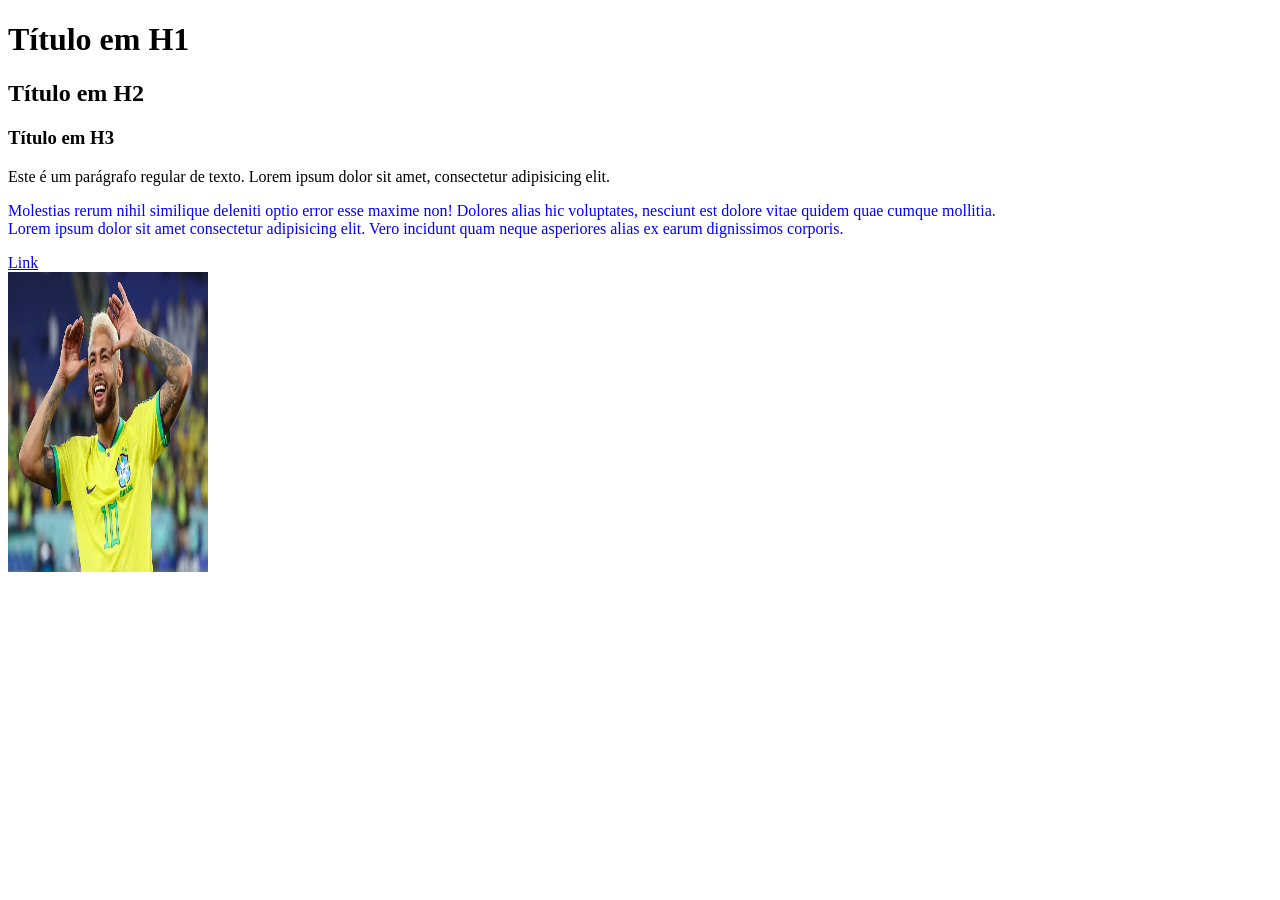
<file: modulo-1/DSW/s1a2/index.html>
<!DOCTYPE html>
<html lang="pt-BR">
<head> <!-- informações adicionais --> 
    <meta charset="UTF-8">  <!-- símbolos especiais --> 
    <meta name="viewport" content="width=device-width, initial-scale=1.0">
    <title>CTII - Página Web</title> <!-- título da página na aba do navegador -->
</head>
<body> <!-- conteúdo a ser exibido pelo navegador --> 

    <h1>
        Título em H1
    </h1>
    <h2>
        Título em H2
    </h2>
    <h3>
        Título em H3
    </h3>
    <!-- vai até h6 -->

    <p title="Primeiro 'parágrafo' "> <!-- tooltip -->
        Este é um parágrafo regular de texto. Lorem ipsum dolor sit amet, 
        consectetur adipisicing elit. 
        <p style="color: blue;">
        Molestias rerum nihil similique deleniti optio error esse maxime non! 
        Dolores alias hic voluptates, nesciunt est dolore vitae quidem quae cumque mollitia.
        <br>
        Lorem ipsum dolor sit amet consectetur adipisicing elit. 
        Vero incidunt quam neque asperiores alias ex earum dignissimos corporis.
        </p>
         
    </p>

    <a href="https://translate.google.com.br/?sl=auto&tl=pt&op=translate">Link</a>
    <br>
    <img src="../image/neymar.jpg" alt="foto do ney" title="foto do menino ney" width="200" height="300">

    
</body>
</html>
</file>
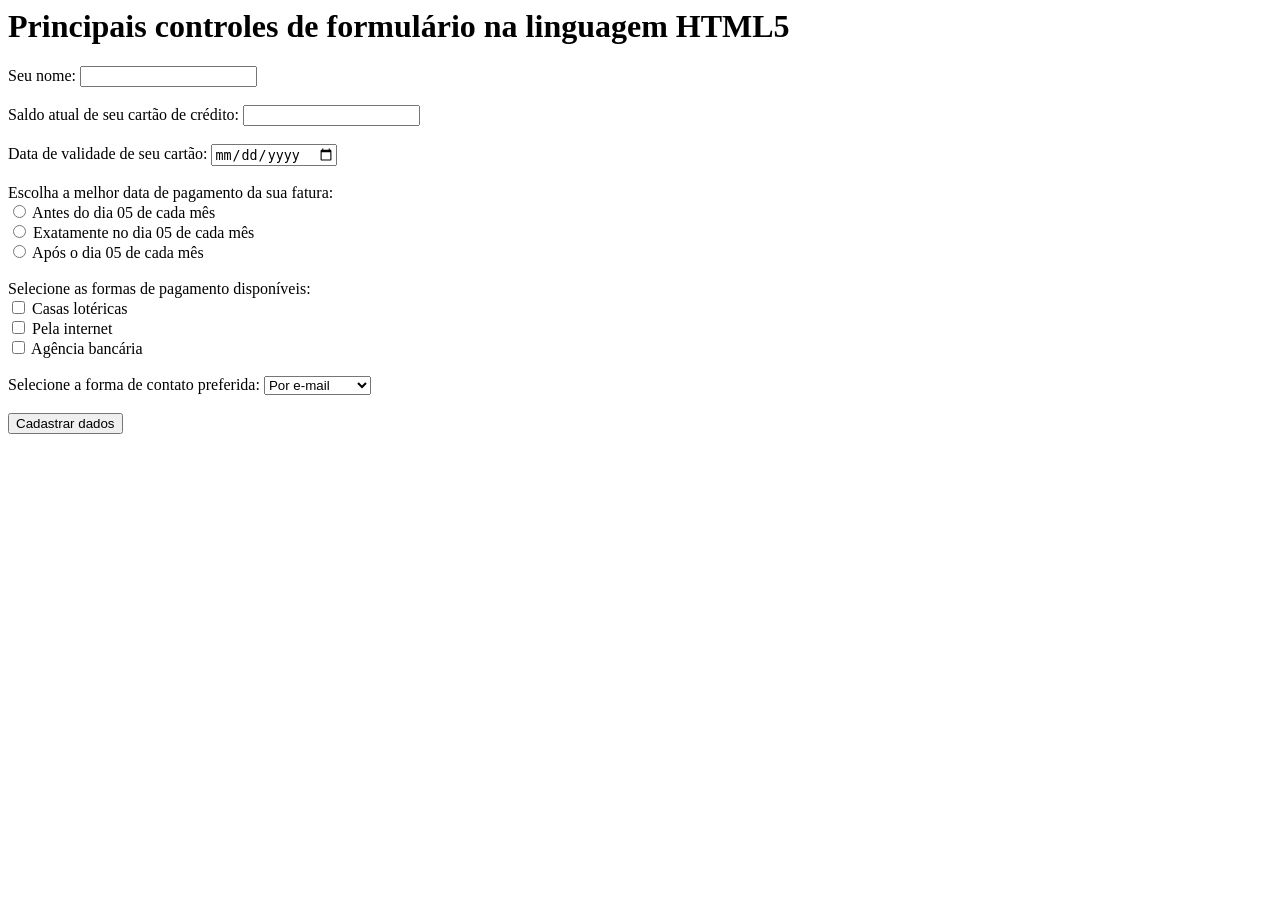
<file: modulo-1/DSW/formularios/forms.html>
<html lang="en">

<head>
    <meta charset="UTF-8">
    <meta name="viewport" content="width=device-width, initial-scale=1.0">
    <title>CII - Formulários</title>
</head>

<body>
    <h1> Principais controles de formulário na linguagem HTML5
    </h1>
    <form method="post">
        <label> Seu nome: </label>
        <input type="text"> <br> <br>

        <label> Saldo atual de seu cartão de crédito: </label>
        <input type="number" step="0.01"> <br> <br>

        <label> Data de validade de seu cartão: </label>
        <input type="date"> <br> <br>

        <label> Escolha a melhor data de pagamento da sua fatura:
        </label> <br>
        <input type="radio" value="0"> Antes do dia 05 de cada mês
        <br>
        <input type="radio" value="1"> Exatamente no dia 05 de cada
        mês <br>
        <input type="radio" value="2"> Após o dia 05 de cada mês <br>
        <br>

        <label> Selecione as formas de pagamento disponíveis: </label>
        <br>
        <input type="checkbox" value="0"> Casas lotéricas <br>
        <input type="checkbox" value="1"> Pela internet <br>
        <input type="checkbox" value="2"> Agência bancária <br> <br>
        <label> Selecione a forma de contato preferida: </label>

        <select>
            <option> Por e-mail </option>
            <option> Por SMS </option>
            <option> Por Whatsapp </option>
        </select> <br> <br>

        <button> Cadastrar dados </button>
    </form>
</body>

</html>
</file>
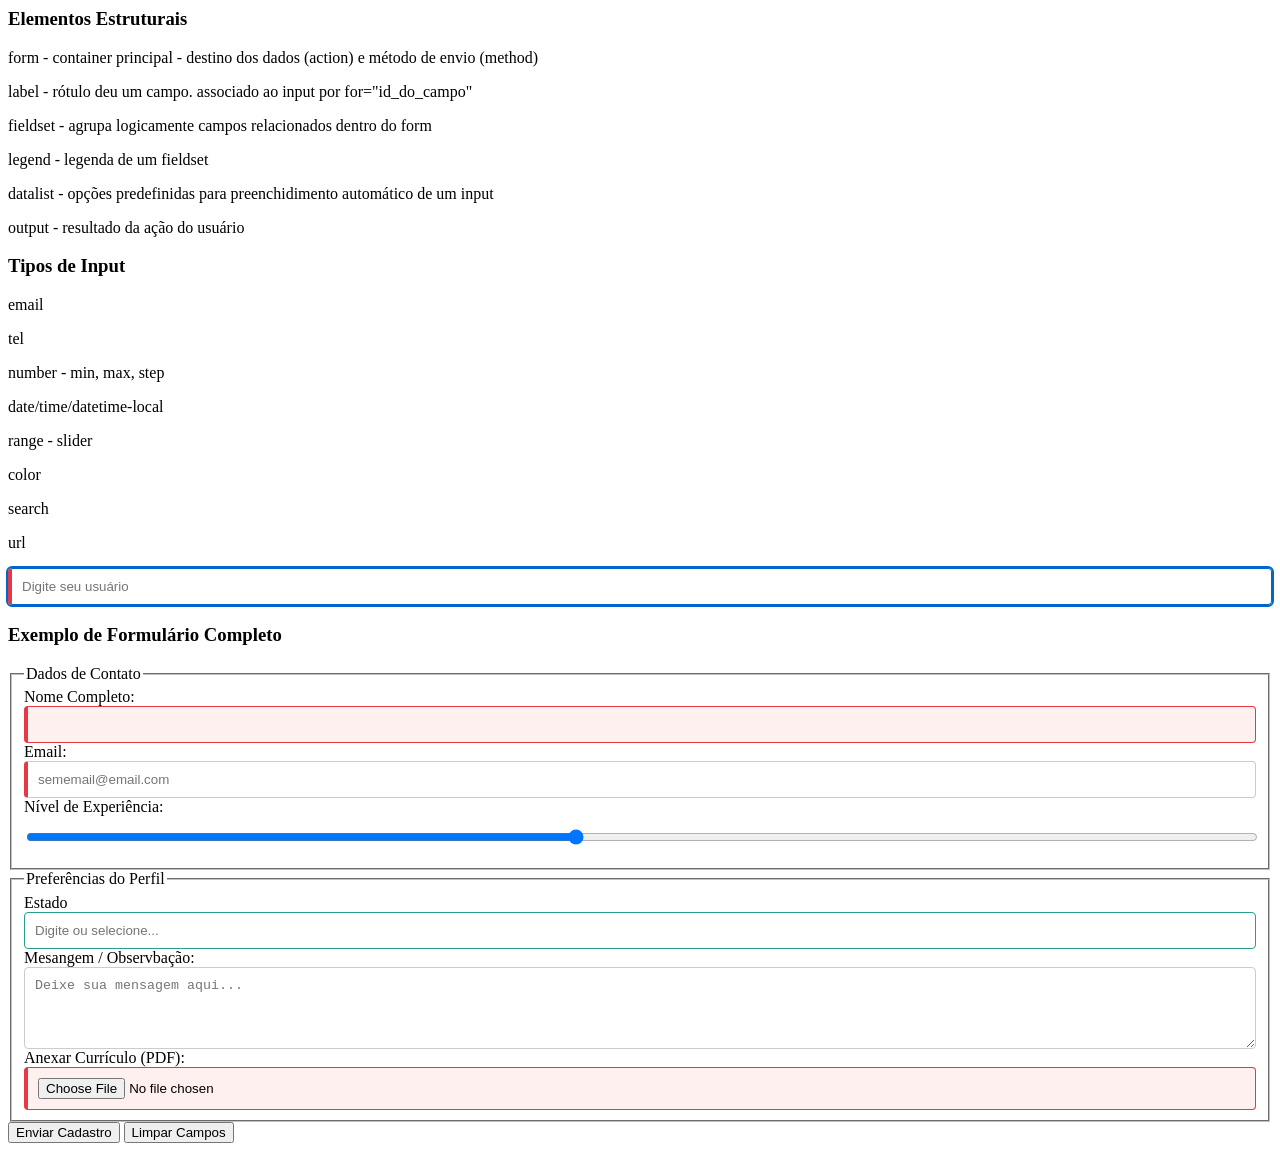
<file: modulo-1/DSW/formularios/formularios.html>
<html lang="en">

<head>
    <meta charset="UTF-8">
    <meta name="viewport" content="width=device-width, initial-scale=1.0">
    <title>CII - Formulários </title>
    <link rel="stylesheet" href="style.css">
</head>

<body>
    <h3>Elementos Estruturais</h3>
    <p>form - container principal - destino dos dados (action) e método de envio (method)</p>
    <p>label - rótulo deu um campo. associado ao input por for="id_do_campo"</p>
    <p>fieldset - agrupa logicamente campos relacionados dentro do form</p>
    <p>legend - legenda de um fieldset</p>
    <p>datalist - opções predefinidas para preenchidimento automático de um input</p>
    <p>output - resultado da ação do usuário</p>

    <h3>Tipos de Input</h3>
    <p>email</p>
    <p>tel</p>
    <p>number - min, max, step</p>
    <p>date/time/datetime-local</p>
    <p>range - slider</p>
    <p>color</p>
    <p>search</p>
    <p>url</p>

    <!-- Atributos fundamentais em ação -->
    <input type="text" name="usuario" id="usuario" placeholder="Digite seu usuário" required autofocus
        autocomplete="username" minlength="3" maxlength="20">

    <h3>Exemplo de Formulário Completo</h3>

    <form action="/enviar-dados" method="POST" enctype="multipart/form-data">

        <fieldset>

            <legend>Dados de Contato</legend>

            <div class="form-group">
                <label for="nome">Nome Completo:</label>
                <input type="text" id="nome" name="nome" required minlength="2">
            </div>

            <div class="form-group">
                <label for="email">Email:</label>
                <input type="email" name="email" id="emai" required placeholder="sememail@email.com">
            </div>

            <div class="form-group">
                <label for="nivel">Nível de Experiência:</label>
                <input type="range" id="nivel" name="nivel" min="1" max="10" value="5">
            </div>

        </fieldset>

        <fieldset>

            <legend>Preferências do Perfil</legend>

            <div class="form-group">
                <label for="estado">Estado</label>
                <input type="text" id="estado" name="estado" list="lista-estados" placeholder="Digite ou selecione...">
                <datalist id="lista-estados">
                    <option value="SP"></option>
                    <option value="RJ"></option>
                    <option value="RN"></option>
                </datalist>
            </div>

            <div class="form-group">
                <label for="mesangem">Mesangem / Observbação:</label>
                <textarea name="mensagem" id="mensagem" rows="4" placeholder="Deixe sua mensagem aqui..."></textarea>
            </div>

            <div class="form-group">
                <label for="curriculo">Anexar Currículo (PDF):</label>
                <input type="file" name="curriculo" id="curriculo" accept=".pdf" required>
            </div>
        </fieldset>

        <div class="form-action">
            <button type="submit">Enviar Cadastro</button>
            <button type="reset">Limpar Campos</button>
        </div>

    </form>

</body>

</html>
</file>
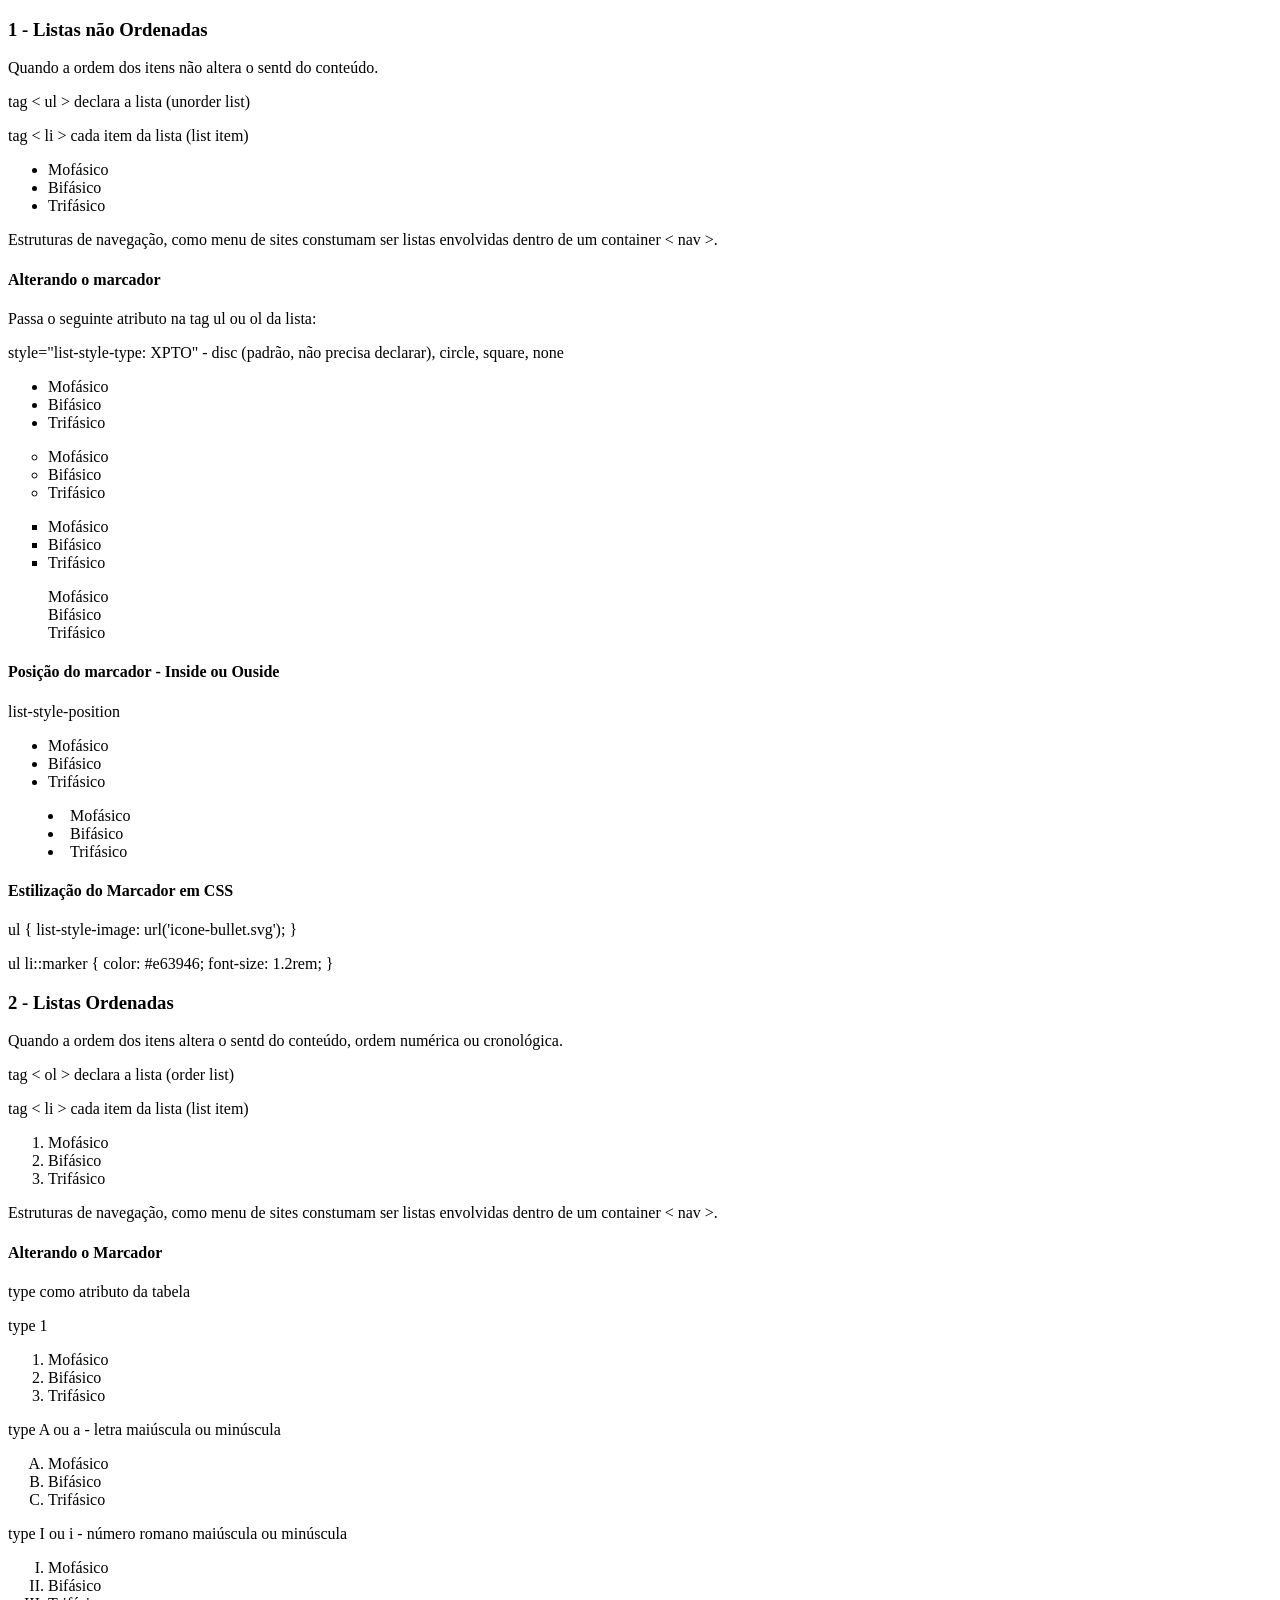
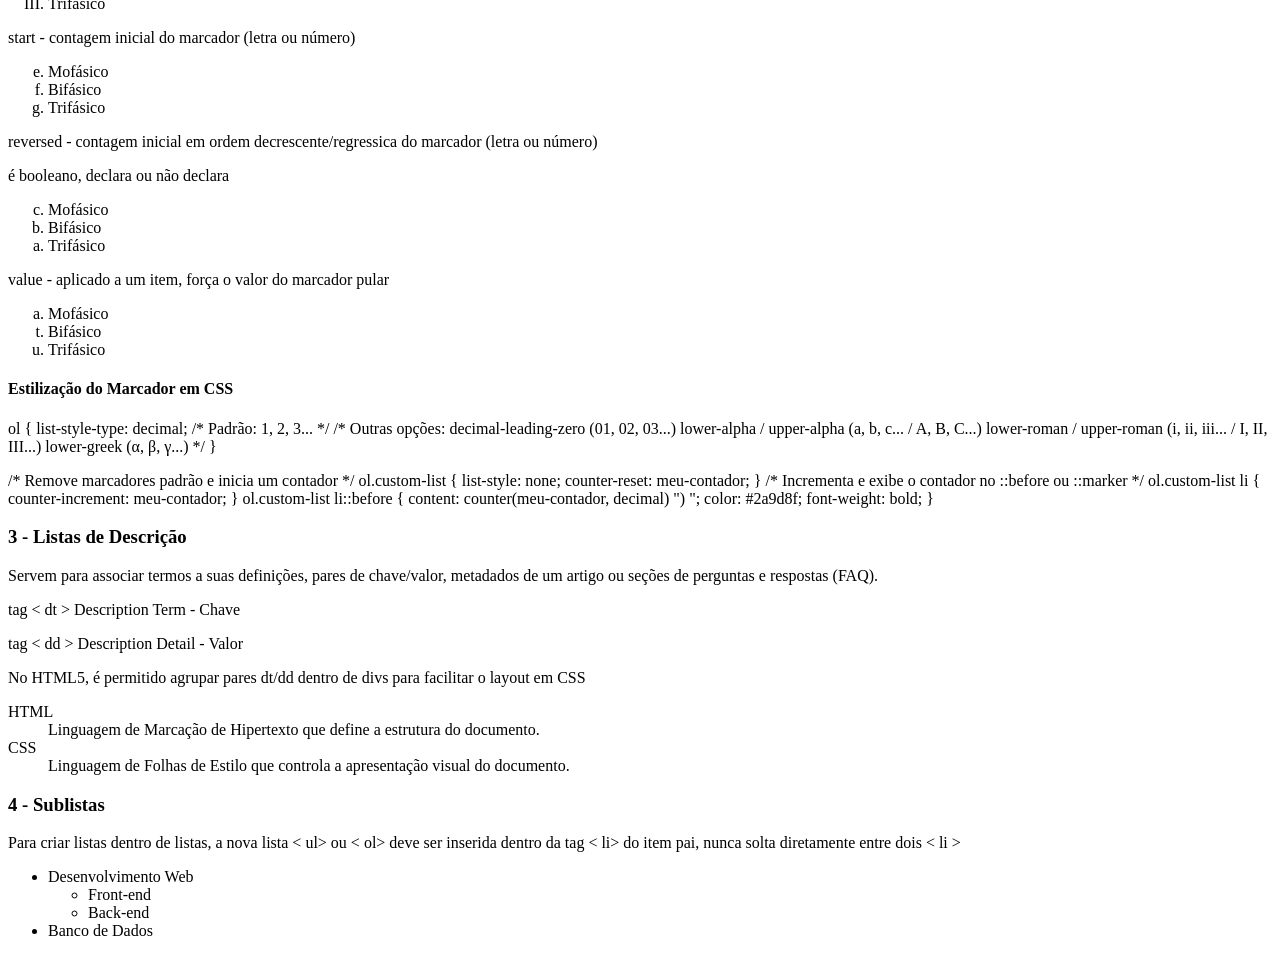
<file: modulo-1/DSW/s1a2/listas.html>
<!DOCTYPE html>
<html lang="en">
<head>
    <meta charset="UTF-8">
    <meta name="viewport" content="width=device-width, initial-scale=1.0">
    <title>CTII - Listas</title>
</head>
<body>

    <h3> 1 - Listas não Ordenadas </h3>
    <p> Quando a ordem dos itens não altera o sentd do conteúdo.</p>
    <p> tag < ul > declara a lista (unorder list)</p>
    <p> tag < li > cada item da lista (list item) </p>

    <ul>
        <li>Mofásico</li>
        <li>Bifásico</li>
        <li>Trifásico</li>
    </ul>
    
    <p>
        Estruturas de navegação, como menu de sites constumam ser listas envolvidas dentro de um 
        container < nav >.
    </p>

    <h4> Alterando o marcador </h4>
    <p>Passa o seguinte atributo na tag ul ou ol da lista: </p>
    <p> style="list-style-type: XPTO" - disc (padrão, não precisa declarar), circle, square, none</p>
    <ul style="list-style-type: disc">
        <li>Mofásico</li>
        <li>Bifásico</li>
        <li>Trifásico</li>
    </ul>

    <ul style="list-style-type: circle">
        <li>Mofásico</li>
        <li>Bifásico</li>
        <li>Trifásico</li>
    </ul>

    <ul style="list-style-type: square">
        <li>Mofásico</li>
        <li>Bifásico</li>
        <li>Trifásico</li>
    </ul>

    <ul style="list-style-type: none">
        <li>Mofásico</li>
        <li>Bifásico</li>
        <li>Trifásico</li>
    </ul>

    <h4> Posição do marcador - Inside ou Ouside </h4>
    <p>
        list-style-position
    </p>

    <ul style="list-style-position: outside">
        <li>Mofásico</li>
        <li>Bifásico</li>
        <li>Trifásico</li>
    </ul>

    <ul style="list-style-position: inside">
        <li>Mofásico</li>
        <li>Bifásico</li>
        <li>Trifásico</li>
    </ul>

    <h4> Estilização do Marcador em CSS </h4>
    <p> 
        ul {
            list-style-image: url('icone-bullet.svg');
        }
    </p>

    <p>
        ul li::marker {
            color: #e63946;
            font-size: 1.2rem;
        }
    </p>


    <h3> 2 - Listas Ordenadas </h3>
    <p> Quando a ordem dos itens altera o sentd do conteúdo, ordem numérica ou cronológica.</p>
    <p> tag < ol > declara a lista (order list)</p>
    <p> tag < li > cada item da lista (list item) </p>

    <ol>
        <li>Mofásico</li>
        <li>Bifásico</li>
        <li>Trifásico</li>
    </ol>
    
    <p>
        Estruturas de navegação, como menu de sites constumam ser listas envolvidas dentro de um 
        container < nav >.
    </p>

    <h4>Alterando o Marcador</h4>
    <p>
        type como atributo da tabela
    </p>
    <p>type 1</p>
    <ol type = "1">
        <li>Mofásico</li>
        <li>Bifásico</li>
        <li>Trifásico</li>
    </ol>

    <p>type A ou a - letra maiúscula ou minúscula</p>
    <ol type = "A">
        <li>Mofásico</li>
        <li>Bifásico</li>
        <li>Trifásico</li>
    </ol>

    <p>type I ou i - número romano maiúscula ou minúscula</p>
    <ol type = "I">
        <li>Mofásico</li>
        <li>Bifásico</li>
        <li>Trifásico</li>
    </ol>

    <p>start - contagem inicial do marcador (letra ou número)</p>
    <ol type = "a" start="5">
        <li>Mofásico</li>
        <li>Bifásico</li>
        <li>Trifásico</li>
    </ol>

    <p>reversed - contagem inicial em ordem decrescente/regressica do marcador (letra ou número)</p>
    <p>é booleano, declara ou não declara</p>
    <ol type = "a" reversed>
        <li>Mofásico</li>
        <li>Bifásico</li>
        <li>Trifásico</li>
    </ol>

    <p>value - aplicado a um item, força o valor do marcador pular </p>
    <ol type = "a" start="1">
        <li>Mofásico</li>
        <li value="20">Bifásico</li>
        <li>Trifásico</li>
    </ol>

    <h4> Estilização do Marcador em CSS </h4>
    <p> 
        ol {
        list-style-type: decimal; /* Padrão: 1, 2, 3... */
        /* Outras opções: 
            decimal-leading-zero (01, 02, 03...)
            lower-alpha / upper-alpha (a, b, c... / A, B, C...)
            lower-roman / upper-roman (i, ii, iii... / I, II, III...)
            lower-greek (α, β, γ...) 
        */
        }
    </p>

    <p>
        /* Remove marcadores padrão e inicia um contador */
        ol.custom-list {
        list-style: none;
        counter-reset: meu-contador;
        }

        /* Incrementa e exibe o contador no ::before ou ::marker */
        ol.custom-list li {
        counter-increment: meu-contador;
        }

        ol.custom-list li::before {
        content: counter(meu-contador, decimal) ") ";
        color: #2a9d8f;
        font-weight: bold;
        }
    </p>


    <h3>3 - Listas de Descrição </h3>

    <p>
        Servem para associar termos a suas definições, pares de chave/valor, metadados de um artigo ou seções de perguntas e respostas (FAQ).
    </p>

    <p>
        tag < dt > Description Term - Chave
    </p>
    <p>
        tag < dd > Description Detail - Valor
    </p>
    <p>
        No HTML5, é permitido agrupar pares dt/dd dentro de divs para facilitar o layout em CSS
    </p>

    <dl>
        <dt>HTML</dt>
        <dd>Linguagem de Marcação de Hipertexto que define a estrutura do documento.</dd>
        <dt>CSS</dt>
        <dd>Linguagem de Folhas de Estilo que controla a apresentação visual do documento.</dd>
    </dl>


    <h3>4 - Sublistas </h3>
    <p>
        Para criar listas dentro de listas, a nova lista < ul> ou < ol> deve ser inserida dentro da tag 
        < li> do item pai, nunca solta diretamente entre dois < li >
    </p>

    <ul>
        <li>Desenvolvimento Web
            <ul>
            <li>Front-end</li>
            <li>Back-end</li>
            </ul>
        </li> <!-- O item pai só fecha após a sublista -->
        <li>Banco de Dados</li>
    </ul>

    
</body>
</html>
</file>
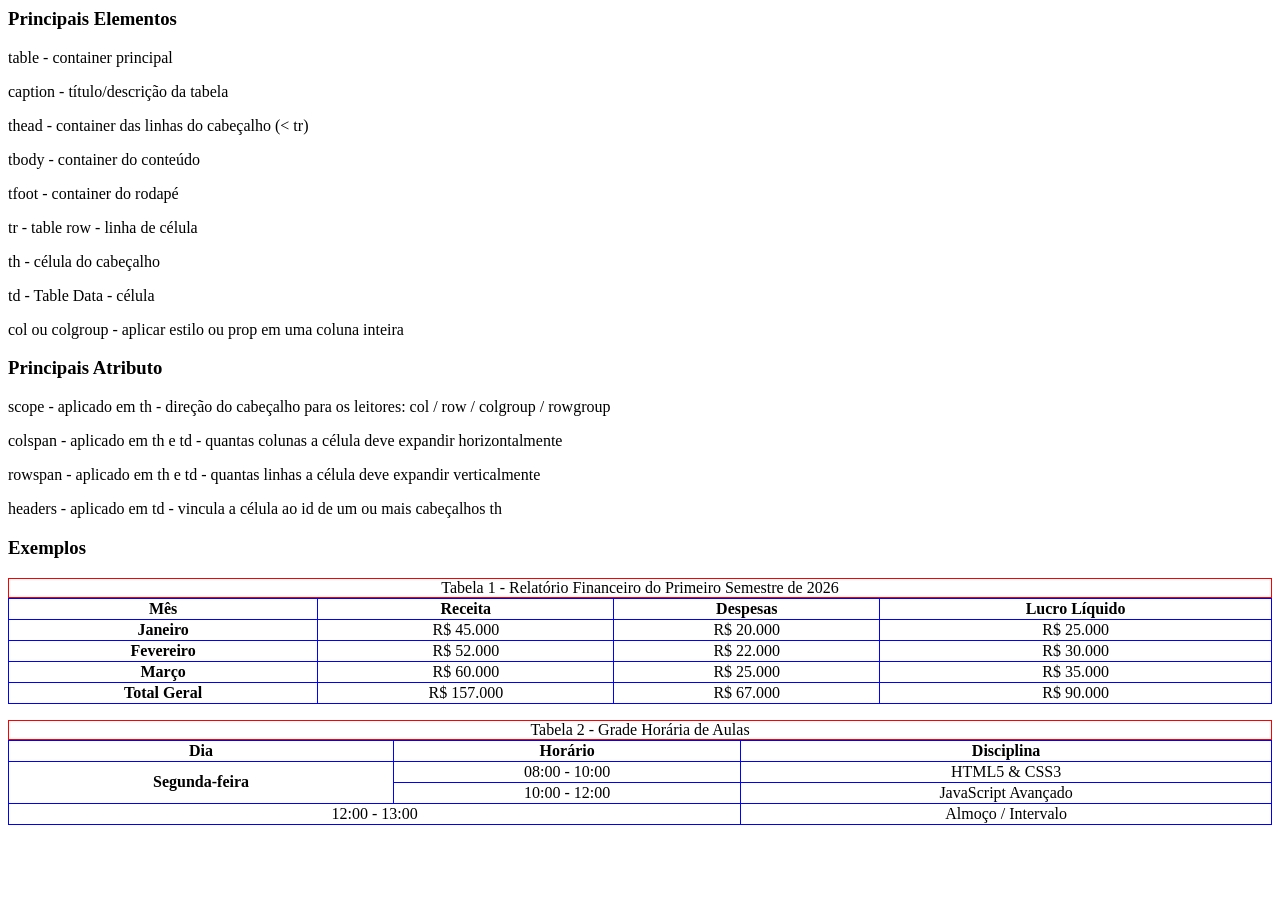
<file: modulo-1/DSW/tabelas/tabelas.html>
<html lang="en">

<head>
    <meta charset="UTF-8">
    <meta name="viewport" content="width=device-width, initial-scale=1.0">
    <title>CII - Tabelas</title>
    <link rel="stylesheet" href="style.css">
</head>

<body>
    <h3>Principais Elementos</h3>
    <p>table - container principal</p>
    <p>caption - título/descrição da tabela</p>
    <p>thead - container das linhas do cabeçalho (< tr)</p>
            <p>tbody - container do conteúdo</p>
            <p>tfoot - container do rodapé</p>
            <p>tr - table row - linha de célula</p>
            <p>th - célula do cabeçalho</p>
            <p>td - Table Data - célula</p>
            <p>col ou colgroup - aplicar estilo ou prop em uma coluna inteira</p>

            <h3>Principais Atributo</h3>
            <p>scope - aplicado em th - direção do cabeçalho para os leitores: col / row / colgroup / rowgroup</p>
            <p>colspan - aplicado em th e td - quantas colunas a célula deve expandir horizontalmente</p>
            <p>rowspan - aplicado em th e td - quantas linhas a célula deve expandir verticalmente</p>
            <p>headers - aplicado em td - vincula a célula ao id de um ou mais cabeçalhos th</p>

            <h3> Exemplos </h3>

            <table>

                <caption>Tabela 1 - Relatório Financeiro do Primeiro Semestre de 2026</caption>

                <thead>
                    <tr>
                        <th scope="col">Mês</th>
                        <th scope="col">Receita</th>
                        <th scope="col">Despesas</th>
                        <th scope="col">Lucro Líquido</th>
                    </tr>
                </thead>

                <tbody>
                    <tr>
                        <th scope="row">Janeiro</th>
                        <td>R$ 45.000</td>
                        <td>R$ 20.000</td>
                        <td>R$ 25.000</td>
                    </tr>
                    <tr>
                        <th scope="row">Fevereiro</th>
                        <td>R$ 52.000</td>
                        <td>R$ 22.000</td>
                        <td>R$ 30.000</td>
                    </tr>
                    <tr>
                        <th scope="row">Março</th>
                        <td>R$ 60.000</td>
                        <td>R$ 25.000</td>
                        <td>R$ 35.000</td>
                    </tr>
                </tbody>

                <tfoot>
                    <tr>
                        <th scope="row">Total Geral</th>
                        <td>R$ 157.000</td>
                        <td>R$ 67.000</td>
                        <td>R$ 90.000</td>
                    </tr>
                </tfoot>
            </table>

            <p></p>

            <table>
                <caption>Tabela 2 - Grade Horária de Aulas</caption>
                <thead>
                    <tr>
                        <th scope="col">Dia</th>
                        <th scope="col">Horário</th>
                        <th scope="col">Disciplina</th>
                    </tr>
                </thead>
                <tbody>
                    <tr>
                        <!-- O rowspan faz a célula "Segunda-feira" ocupar 2 linhas -->
                        <th scope="row" rowspan="2">Segunda-feira</th>
                        <td>08:00 - 10:00</td>
                        <td>HTML5 & CSS3</td>
                    </tr>
                    <tr>
                        <td>10:00 - 12:00</td>
                        <td>JavaScript Avançado</td>
                    </tr>
                    <tr>
                        <!-- O colspan faz o intervalo ocupar 2 colunas -->
                        <td colspan="2">12:00 - 13:00</td>
                        <td>Almoço / Intervalo</td>
                    </tr>
                </tbody>
            </table>

</body>

</html>
</file>
<file: modulo-1/DSW/formularios/style.css>
/* Estilo base para os campos */
input, select, textarea {
  width: 100%;
  padding: 10px;
  border: 1px solid #ccc;
  border-radius: 4px;
  box-sizing: border-box;
}

/* Estado de Foco (Acessibilidade) */
input:focus, textarea:focus {
  outline: 2px solid #0066cc;
  border-color: #0066cc;
}

/* Estila campos OBRIGATÓRIOS */
input:required {
  border-left: 4px solid #e63946;
}

/* Estila o campo quando o valor for VÁLIDO */
input:valid {
  border-color: #2a9d8f;
}

/* Estila o campo quando o valor for INVÁLIDO (após interação) */
input:invalid:not(:placeholder-shown) {
  border-color: #e63946;
  background-color: #fff0f0;
}

/* Estila campos DESABILITADOS */
input:disabled {
  background-color: #e9ecef;
  cursor: not-allowed;
}
</file>
<file: modulo-1/DSW/tabelas/style.css>
table, th, td{
    /* https://www-w3schools-com.translate.goog/html/html_table_borders.asp */
    border: 1px solid black;
    border-collapse: collapse;
    border-radius: 10px;
    border-style: groove;
    text-align: center;
}

table{
    width: 100%;
}

th, td {
  border-color:blue;
}

caption{
    border: 1px solid red;
}
</file>
